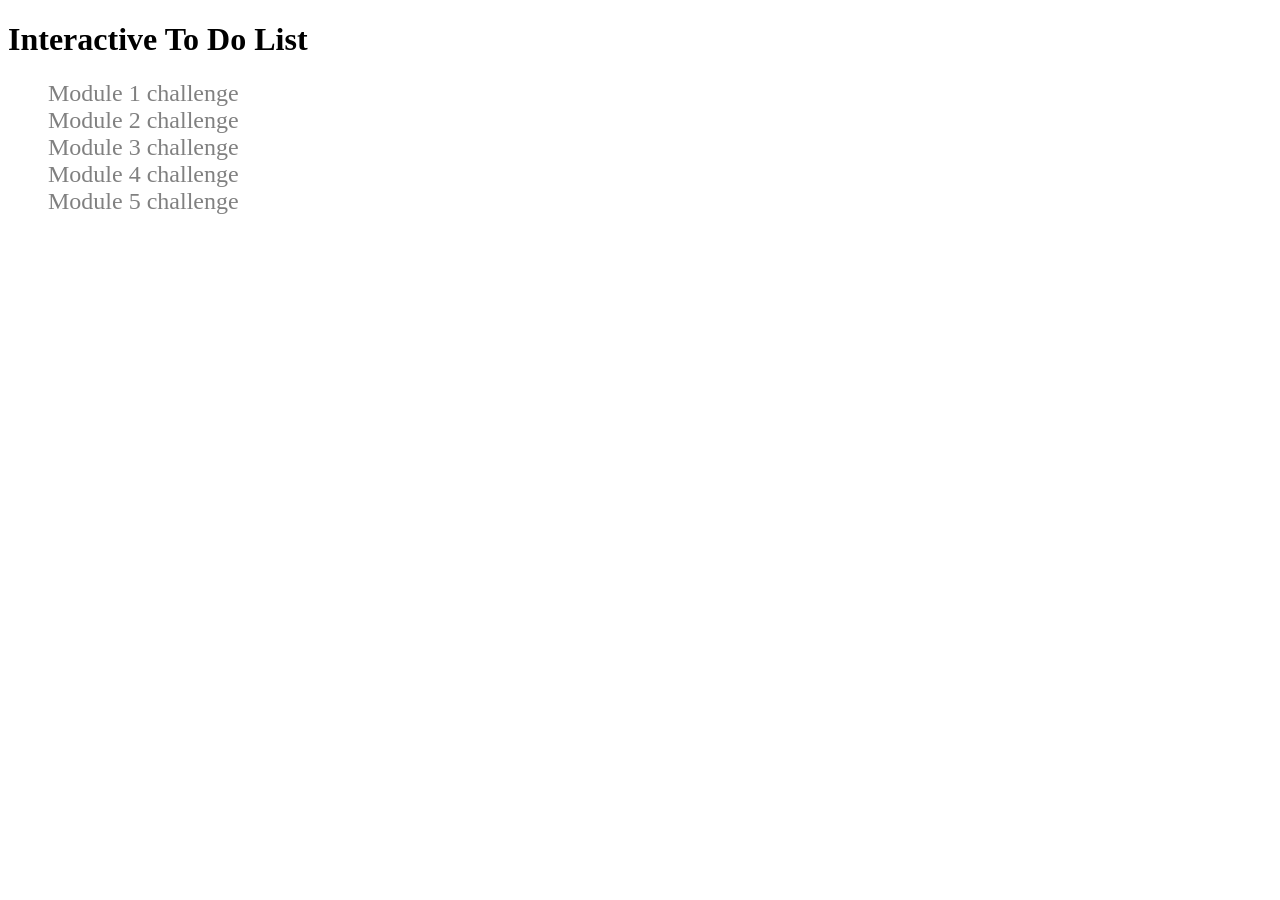
<file: module-two/index.html>
<!doctype html>
<html lang="en">
  <head>
    <meta charset="UTF-8" />
    <meta name="viewport" content="width=device-width, initial-scale=1.0" />
    <title>Interactive To Do List</title>
    <link rel="stylesheet" href="style.css" />
  </head>
  <body>
    <h1>Interactive To Do List</h1>

    <ul id="todo-list">
      <li onclick="toggleTask(this)">
        Module 1 challenge
        <img src="check_icon.png" alt="Completed" class="check-icon" />
      </li>
      <li onclick="toggleTask(this)">
        Module 2 challenge
        <img src="check_icon.png" alt="Completed" class="check-icon" />
      </li>
      <li onclick="toggleTask(this)">
        Module 3 challenge
        <img src="check_icon.png" alt="Completed" class="check-icon" />
      </li>
      <li onclick="toggleTask(this)">
        Module 4 challenge
        <img src="check_icon.png" alt="Completed" class="check-icon" />
      </li>
      <li onclick="toggleTask(this)">
        Module 5 challenge
        <img src="check_icon.png" alt="Completed" class="check-icon" />
      </li>
    </ul>

    <script>
      // The onClick function that updates the item's state
      function toggleTask(taskElement) {
        // Toggle the 'completed' class on the clicked list item
        taskElement.classList.toggle("completed");
      }
    </script>
  </body>
</html>
</file>
<file: module-two/style.css>
#todo-list li {
  font-size: 24px;
  display: flex;
  align-items: center;
  gap: 20px;
  color: gray;
}

.check-icon {
  width: 20px;
  height: 20px;
  display: none;
}

#todo-list li.completed {
  color: green;
}

#todo-list li.completed .check-icon {
  display: block;
}

#todo-list li {
  cursor: pointer;
}
</file>
